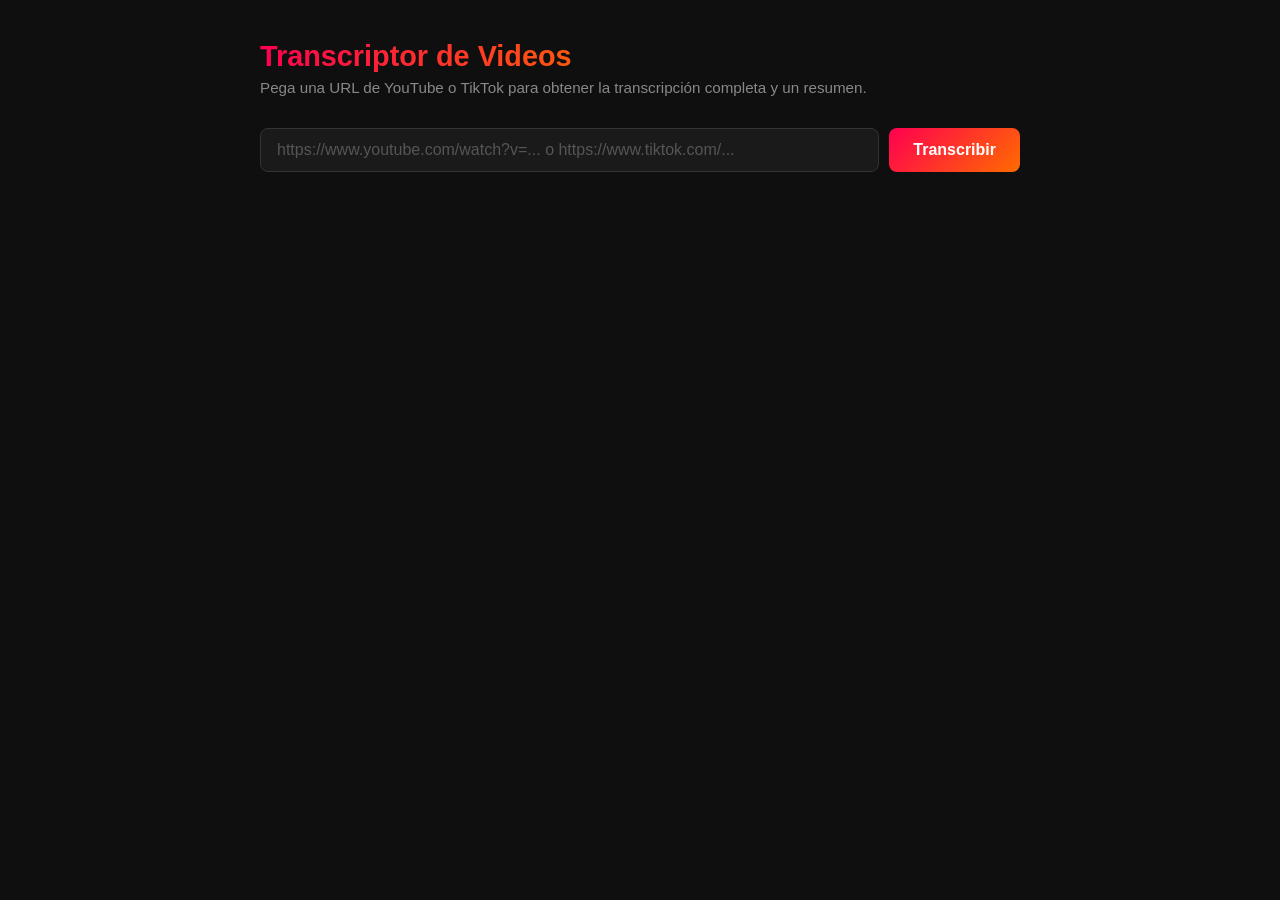
<file: templates/index.html>
<!DOCTYPE html>
<html lang="es">
<head>
  <meta charset="UTF-8" />
  <meta name="viewport" content="width=device-width, initial-scale=1.0" />
  <title>Transcriptor de Videos</title>
  <style>
    *, *::before, *::after { box-sizing: border-box; margin: 0; padding: 0; }

    body {
      font-family: -apple-system, BlinkMacSystemFont, "Segoe UI", Roboto, sans-serif;
      background: #0f0f0f;
      color: #e8e8e8;
      min-height: 100vh;
      display: flex;
      align-items: flex-start;
      justify-content: center;
      padding: 40px 16px;
    }

    .container {
      width: 100%;
      max-width: 760px;
    }

    h1 {
      font-size: 1.8rem;
      font-weight: 700;
      margin-bottom: 6px;
      background: linear-gradient(90deg, #ff0050, #ff6b00, #ffcd00);
      -webkit-background-clip: text;
      -webkit-text-fill-color: transparent;
      background-clip: text;
    }

    .subtitle {
      color: #888;
      font-size: 0.95rem;
      margin-bottom: 32px;
    }

    .input-row {
      display: flex;
      gap: 10px;
      margin-bottom: 28px;
    }

    input[type="url"] {
      flex: 1;
      padding: 12px 16px;
      border-radius: 8px;
      border: 1px solid #333;
      background: #1a1a1a;
      color: #e8e8e8;
      font-size: 1rem;
      outline: none;
      transition: border-color 0.2s;
    }

    input[type="url"]:focus { border-color: #ff0050; }
    input[type="url"]::placeholder { color: #555; }

    button {
      padding: 12px 24px;
      border-radius: 8px;
      border: none;
      background: linear-gradient(135deg, #ff0050, #ff6b00);
      color: #fff;
      font-size: 1rem;
      font-weight: 600;
      cursor: pointer;
      white-space: nowrap;
      transition: opacity 0.2s;
    }

    button:hover:not(:disabled) { opacity: 0.88; }
    button:disabled { opacity: 0.45; cursor: not-allowed; }

    .spinner {
      display: none;
      text-align: center;
      padding: 40px 0;
      color: #888;
    }

    .spinner.active { display: block; }

    .spinner svg {
      animation: spin 1s linear infinite;
      margin-bottom: 12px;
    }

    @keyframes spin { to { transform: rotate(360deg); } }

    .error-box {
      display: none;
      background: #2a1a1a;
      border: 1px solid #6b2222;
      border-radius: 8px;
      padding: 14px 18px;
      color: #f87171;
      margin-bottom: 24px;
    }

    .error-box.active { display: block; }

    .results { display: none; }
    .results.active { display: block; }

    .card {
      background: #1a1a1a;
      border: 1px solid #2a2a2a;
      border-radius: 10px;
      padding: 20px 24px;
      margin-bottom: 20px;
    }

    .card-label {
      font-size: 0.75rem;
      font-weight: 700;
      text-transform: uppercase;
      letter-spacing: 0.08em;
      color: #888;
      margin-bottom: 10px;
    }

    .card-text {
      font-size: 0.97rem;
      line-height: 1.7;
      color: #ddd;
      white-space: pre-wrap;
      word-break: break-word;
      max-height: 360px;
      overflow-y: auto;
    }

    .summary-card .card-label { color: #ffcd00; }
    .transcription-card .card-label { color: #60a5fa; }
  </style>
</head>
<body>
  <div class="container">
    <h1>Transcriptor de Videos</h1>
    <p class="subtitle">Pega una URL de YouTube o TikTok para obtener la transcripción completa y un resumen.</p>

    <div class="input-row">
      <input type="url" id="urlInput" placeholder="https://www.youtube.com/watch?v=... o https://www.tiktok.com/..." />
      <button id="submitBtn" onclick="submitUrl()">Transcribir</button>
    </div>

    <div class="error-box" id="errorBox"></div>

    <div class="spinner" id="spinner">
      <svg width="40" height="40" viewBox="0 0 24 24" fill="none" stroke="#ff0050" stroke-width="2" stroke-linecap="round">
        <path d="M12 2v4M12 18v4M4.93 4.93l2.83 2.83M16.24 16.24l2.83 2.83M2 12h4M18 12h4M4.93 19.07l2.83-2.83M16.24 7.76l2.83-2.83"/>
      </svg>
      <p>Descargando y transcribiendo el video…<br><span style="font-size:0.85rem">Esto puede tardar unos minutos.</span></p>
    </div>

    <div class="results" id="results">
      <div class="card summary-card">
        <div class="card-label">Resumen</div>
        <div class="card-text" id="summaryText"></div>
      </div>
      <div class="card transcription-card">
        <div class="card-label">Transcripción completa</div>
        <div class="card-text" id="transcriptionText"></div>
      </div>
    </div>
  </div>

  <script>
    async function submitUrl() {
      const url = document.getElementById("urlInput").value.trim();
      const errorBox = document.getElementById("errorBox");
      const spinner = document.getElementById("spinner");
      const results = document.getElementById("results");
      const btn = document.getElementById("submitBtn");

      errorBox.classList.remove("active");
      results.classList.remove("active");

      if (!url) {
        showError("Por favor ingresa una URL.");
        return;
      }

      btn.disabled = true;
      spinner.classList.add("active");

      try {
        const res = await fetch("/transcribe", {
          method: "POST",
          headers: { "Content-Type": "application/json" },
          body: JSON.stringify({ url }),
        });

        const data = await res.json();

        if (!res.ok || data.error) {
          showError(data.error || "Ocurrió un error inesperado.");
          return;
        }

        document.getElementById("summaryText").textContent = data.summary;
        document.getElementById("transcriptionText").textContent = data.transcription;
        results.classList.add("active");
      } catch (err) {
        showError("Error de conexión. Intenta nuevamente.");
      } finally {
        spinner.classList.remove("active");
        btn.disabled = false;
      }
    }

    function showError(msg) {
      const box = document.getElementById("errorBox");
      box.textContent = msg;
      box.classList.add("active");
    }

    document.getElementById("urlInput").addEventListener("keydown", (e) => {
      if (e.key === "Enter") submitUrl();
    });
  </script>
</body>
</html>
</file>
